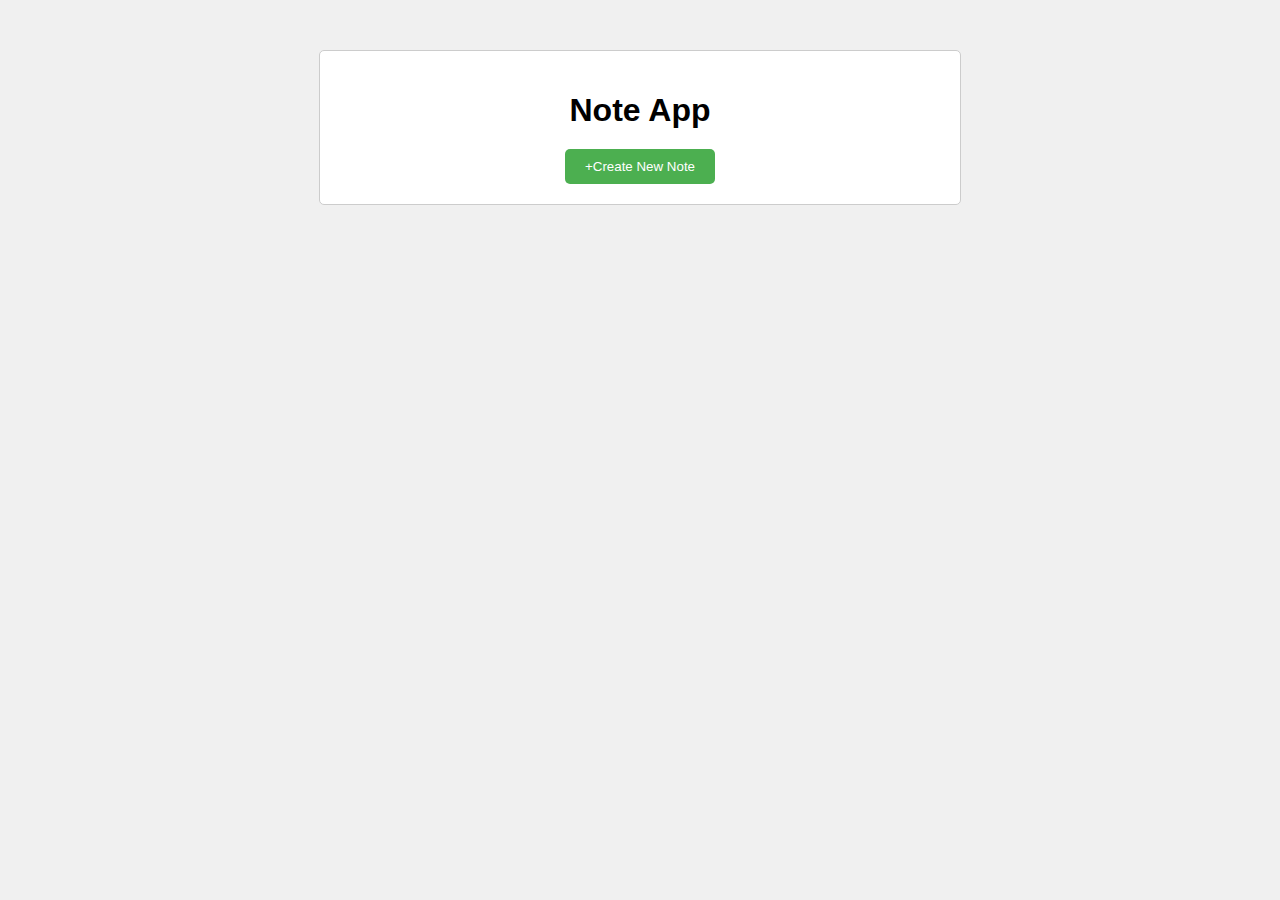
<file: index.html>
<!DOCTYPE html>
<html lang="en">
<head>
    <meta charset="UTF-8">
    <meta name="viewport" content="width=device-width, initial-scale=1.0">
    <title>Note App</title>
    <link rel="stylesheet" href="style.css">
</head>
<body>
    <div class="container">
        <h1>Note App</h1>
        <button onclick="goToNewNotePage()">+Create New Note</button>
    </div>

    <script src="script.js"></script>
</body>
</html>
</file>
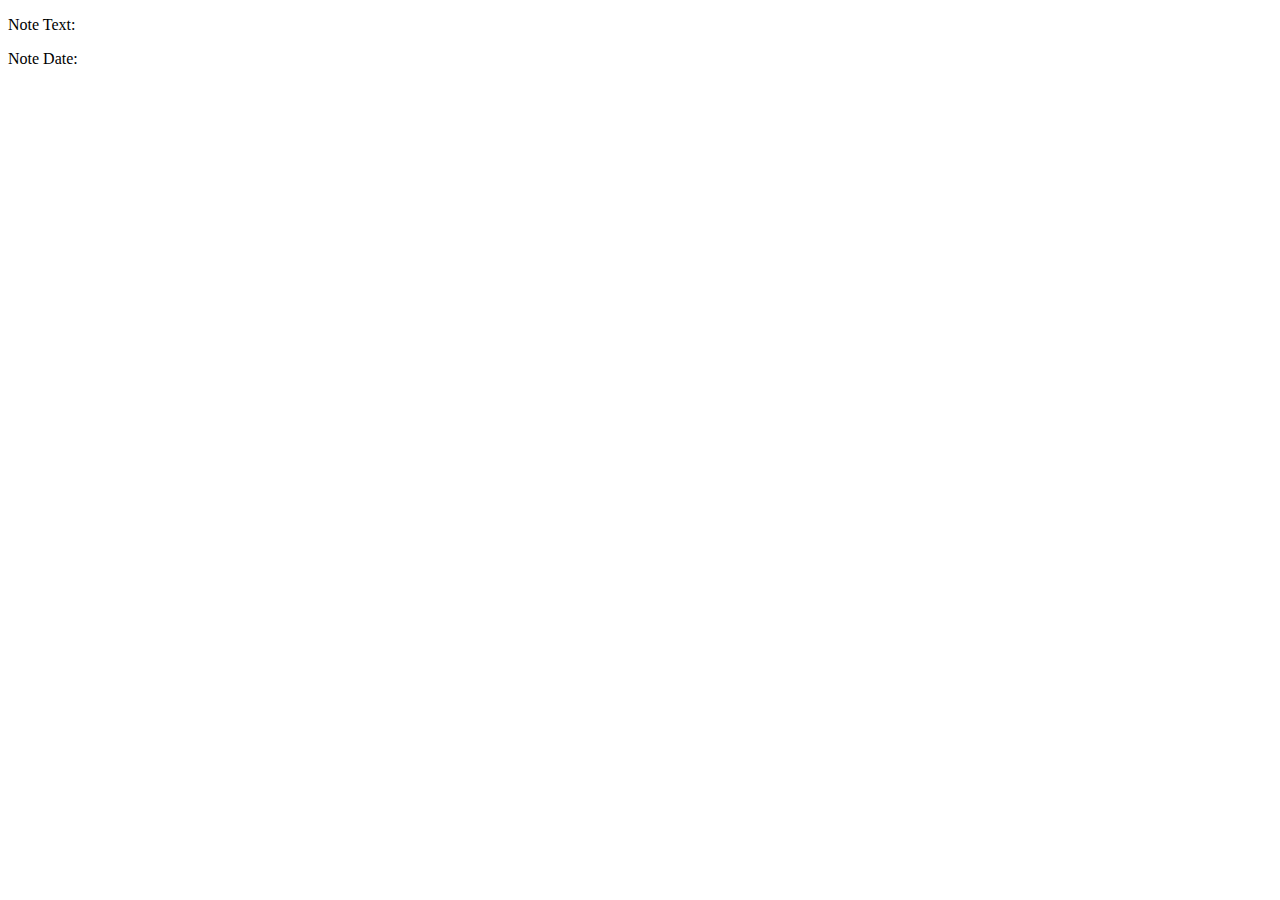
<file: display_note.html>
<!DOCTYPE html>
<html lang="en">
<head>
    <meta charset="UTF-8">
    <meta name="viewport" content="width=device-width, initial-scale=1.0">
    <title>Document</title>
</head>
<body>
    <p>Note Text: <span id="note-text"></span></p>
    <p>Note Date: <span id="note-date"></span></p>

</body>
</html>
</file>
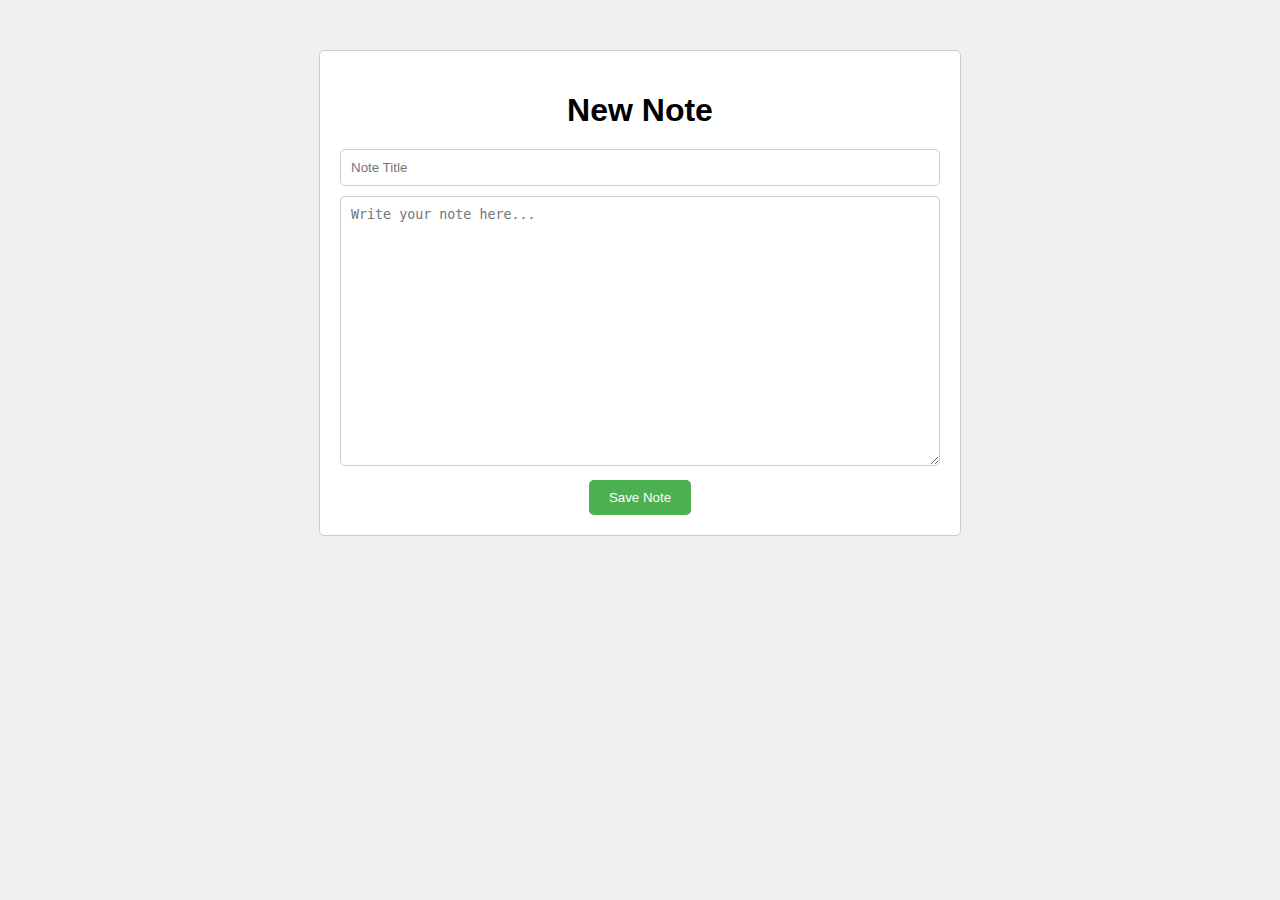
<file: new_note.html>
<!DOCTYPE html>
<html lang="en">
<head>
    <meta charset="UTF-8">
    <meta name="viewport" content="width=device-width, initial-scale=1.0">
    <link rel="stylesheet" href="style.css">
    <title>New Note</title>
</head>
<body>
    <div class="container">
        <h1>New Note</h1>
        <input type="text" id="note-title" placeholder="Note Title">
        <textarea id="note-content" placeholder="Write your note here..."></textarea>
        <button onclick="saveNote()">Save Note</button>
    </div>
    
    <script src="script.js"></script>
</body>
</html>
</file>
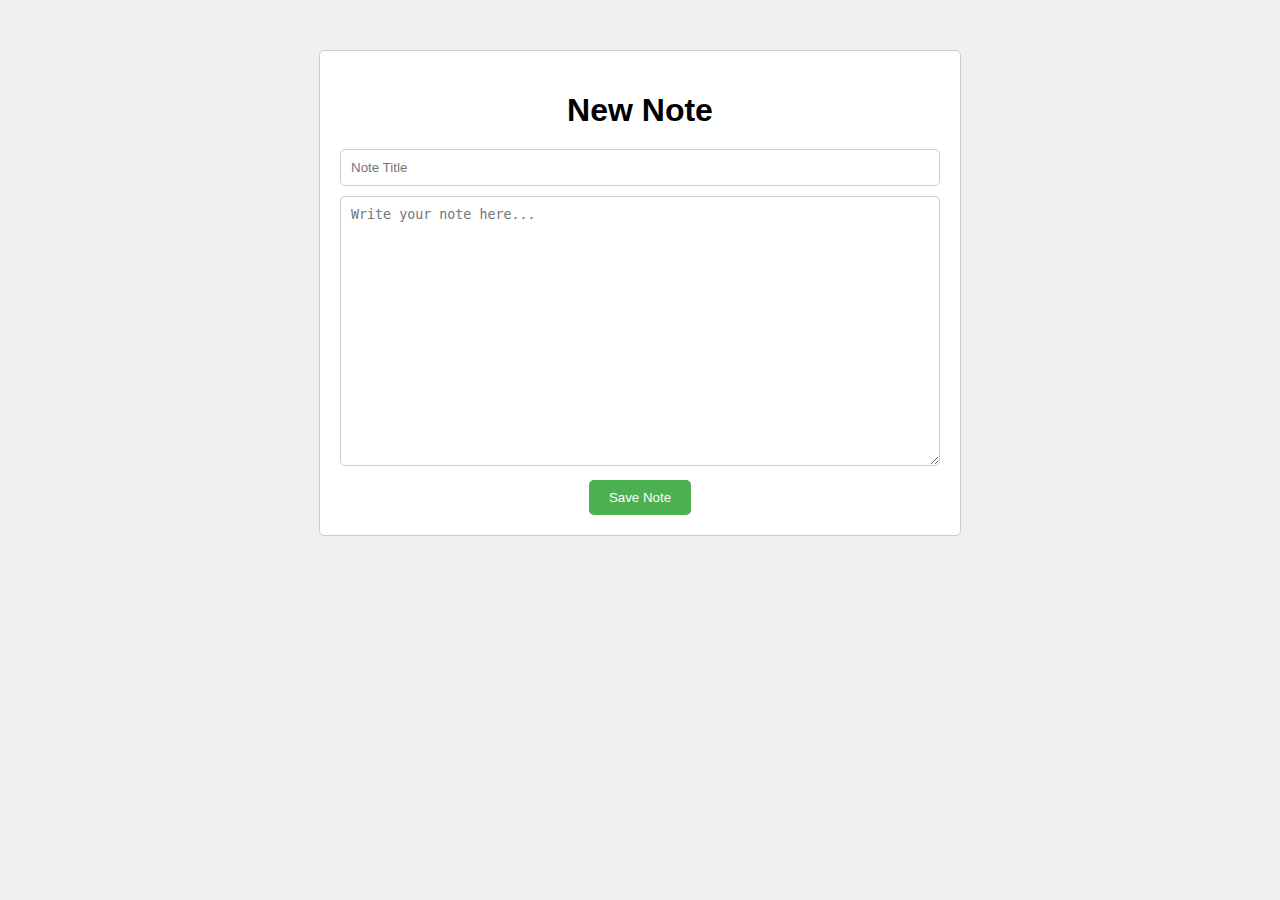
<file: note.html>
<!DOCTYPE html>
<html lang="en">
<head>
    <meta charset="UTF-8">
    <meta name="viewport" content="width=device-width, initial-scale=1.0">
    <link rel="stylesheet" href="style.css">
    <title>Document</title>
</head>
<body>
    <div class="container">
        <h1>New Note</h1>
        <input type="text" id="note-title" placeholder="Note Title">
        <textarea id="note-content" placeholder="Write your note here..."></textarea>
        <button onclick="saveNote()">Save Note</button>
    </div>

    <script src="script.js"></script>
</body>
</html>
</file>
<file: style.css>
body {
    font-family: Arial, sans-serif;
    background-color: #f0f0f0;
}

.container {
    max-width: 600px;
    margin: 50px auto;
    padding: 20px;
    border: 1px solid #ccc;
    border-radius: 5px;
    background-color: #fff;
}

h1 {
    text-align: center;
    margin-bottom: 20px;
}

button {
    padding: 10px 20px;
    background-color: #4caf50;
    color: white;
    border: none;
    border-radius: 5px;
    cursor: pointer;
    display: block;
    margin: 0 auto;
}

button:hover {
    background-color: #45a049;
}

input[type="text"],
textarea {
    width: 100%;
   
    padding: 10px;
    margin-bottom: 10px;
    border: 1px solid #ccc;
    border-radius: 5px;
    box-sizing: border-box;
}
textarea{
    height: 30vh;
}
</file>
